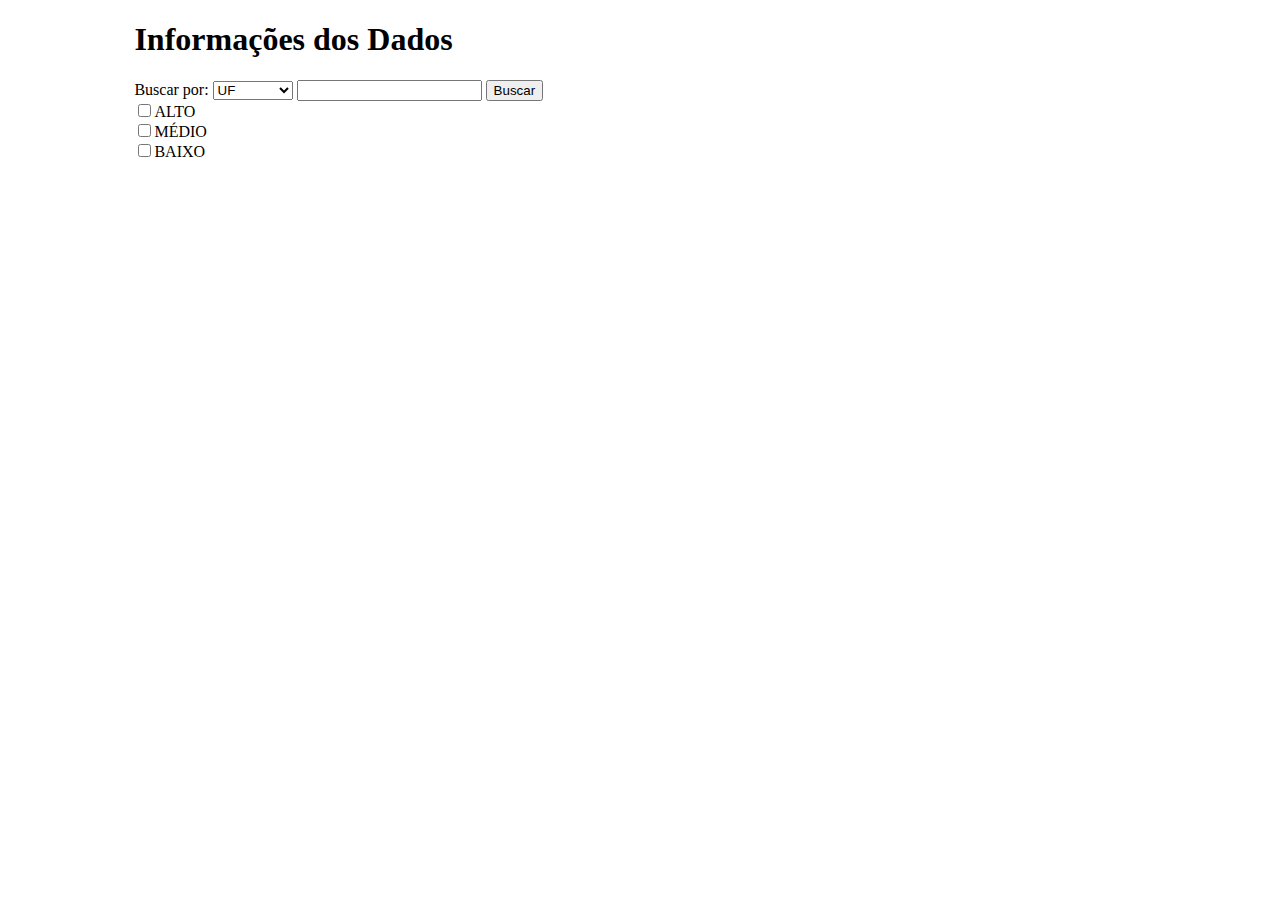
<file: bkp/pagina (1).html>
<!DOCTYPE html>
<html>
  <head>
    <title>Single Page com Dados de JSON</title>
    <style>
      /* Estilos adicionais */
      .container {
        width: 80%;
        margin: 0 auto;
      }
      .card {
        margin-bottom: 20px;
        padding: 20px;
        box-shadow: 2px 2px 5px #ccc;
        display: flex;
      }
      .card img {
        width: 200px;
        height: 200px;
        object-fit: cover;
        float: left;
        margin-right: 20px;
      }
    </style>
  </head>
  <body>
    <div class="container">
      <h1>Informações dos Dados</h1>
      <form>
        <label for="busca">Buscar por:</label>
        <select id="busca">
          <option value="uf">UF</option>
          <option value="cidade">Cidade</option>
          <option value="nome">Nome</option>
          <option value="endereco">Endereço</option>
        </select>
        <input type="text" id="textoBusca">
        <button type="submit">Buscar</button>
      </form>
      <input type="checkbox" id="alto" onclick="filtraCriticidade('ALTO')">ALTO<br>
      <input type="checkbox" id="medio" onclick="filtraCriticidade('MEDIO')">MÉDIO<br>
      <input type="checkbox" id="baixo" onclick="filtraCriticidade('BAIXO')">BAIXO<br>
      <div id="resultados"></div>
    </div>
    <script>
        const form = document.querySelector("form");
const select = document.querySelector("#busca");
const input = document.querySelector("#textoBusca");
const resultados = document.querySelector("#resultados");

// Dados fictícios no formato JSON
const dados = [
  {
    ID: 1,
    nome: "RESIDENCIAL João da Silva",
    endereco: "Rua ABC, 123",
    observacao: `CAINDO AOS PEDAÇOS:
    Mussum Ipsum, cacilds vidis litro abertis. Posuere libero varius. Nullam a nisl ut ante blandit hendrerit. Aenean sit amet nisi.Em pé sem cair, deitado sem dormir, sentado sem cochilar e fazendo pose.Mais vale um bebadis conhecidiss, que um alcoolatra anonimis.In elementis mé pra quem é amistosis quis leo.

Si num tem leite então bota uma pinga aí cumpadi!Suco de cevadiss deixa as pessoas mais interessantis.A ordem dos tratores não altera o pão duris.Todo mundo vê os porris que eu tomo, mas ninguém vê os tombis que eu levo!

Cevadis im ampola pa arma uma pindureta.Mé faiz elementum girarzis, nisi eros vermeio.Mauris nec dolor in eros commodo tempor. Aenean aliquam molestie leo, vitae iaculis nisl.Per aumento de cachacis, eu reclamis.

Mé faiz elementum girarzis, nisi eros vermeio.Posuere libero varius. Nullam a nisl ut ante blandit hendrerit. Aenean sit amet nisi.Leite de capivaris, leite de mula manquis sem cabeça.Todo mundo vê os porris que eu tomo, mas ninguém vê os tombis que eu levo!

Interagi no mé, cursus quis, vehicula ac nisi.Si num tem leite então bota uma pinga aí cumpadi!Diuretics paradis num copo é motivis de denguis.Admodum accumsan disputationi eu sit. Vide electram sadipscing et per.
    `,
    uf: "SP",
    cidade: "São Paulo",
    criticidade: "MUITO ALTO",
    foto: "foto.png"
  },
  {
    ID: 2,
    nome: "RESINDENCIAL Maria Pereira",
    endereco: "Rua XYZ, 789",
    observacao: "Sempre paga em dia",
    uf: "RJ",
    cidade: "Rio de Janeiro",
    criticidade: "ALTO",
    foto: "foto.png"
  },
  {
    ID: 3,
    nome: "RESIDENCIAL João da Silva 2",
    endereco: "Rua ABC, 123",
    observacao: "Cliente fiél",
    uf: "SP",
    cidade: "São Paulo",
    criticidade: "BAIXO",
    foto: "foto.png"
  },
  // Outros dados fictícios
];

form.addEventListener("submit", (event) => {
  event.preventDefault();

  // Função para remover acentos de uma string
  const removerAcentos = (texto) => {
    texto = texto.toLowerCase();
    texto = texto.replace(new RegExp("[ÁÀÂÃ]", "gi"), "a");
    texto = texto.replace(new RegExp("[ÉÈÊ]", "gi"), "e");
    texto = texto.replace(new RegExp("[ÍÌÎ]", "gi"), "i");
    texto = texto.replace(new RegExp("[ÓÒÔÕ]", "gi"), "o");
    texto = texto.replace(new RegExp("[ÚÙÛ]", "gi"), "u");
    texto = texto.replace(new RegExp("[Ç]", "gi"), "c");
    return texto;
  };

  // Filtrar dados de acordo com o texto da busca (ignorando acentos)
  const filtrados = dados.filter((dado) => {
    return (
      removerAcentos(dado[select.value]).includes(
        removerAcentos(input.value)
      )
    );
  });

// Mostrar dados filtrados na página
resultados.innerHTML = filtrados
  .map(
    (dado) => `
    <div class="card">
      <img src='foto.png'>
        <div>
            <p><strong>Nome:</strong> ${dado.nome}</p>
            <p><strong>Endereço:</strong> ${dado.endereco}</p>
            <p><strong>Criticidade:</strong> ${dado.criticidade}</p>
            <p><strong>UF:</strong> ${dado.uf}</p>
            <p><strong>Cidade:</strong> ${dado.cidade}</p>
            <p><strong>Observação:</strong> ${dado.observacao}</p>
        </div>
    </div>
    `
  )
  .join("");
});

let statusDoCheckBox = {
  ALTO: false,
  MEDIO: false,
  BAIXO: false
};

function filtraCriticidade(criticidade) {
  statusDoCheckBox[criticidade] = !statusDoCheckBox[criticidade];
  let cards = document.querySelectorAll(".card");
  cards.forEach(function (card) {
    let cardCriticidade = card.querySelector("p:nth-child(3)").textContent.split(": ")[1];
    if (statusDoCheckBox["ALTO"] && (cardCriticidade === "ALTO" || cardCriticidade === "MUITO ALTO")) {
      card.style.display = "block";
    } else if (statusDoCheckBox["MEDIO"] && cardCriticidade === "MEDIO") {
      card.style.display = "block";
    } else if (statusDoCheckBox["BAIXO"] && (cardCriticidade === "BAIXO" || cardCriticidade === "MUITO BAIXO")) {
      card.style.display = "block";
    } else {
      card.style.display = "none";
    }
  });
}

    </script>
  </body>
</html>
</file>
